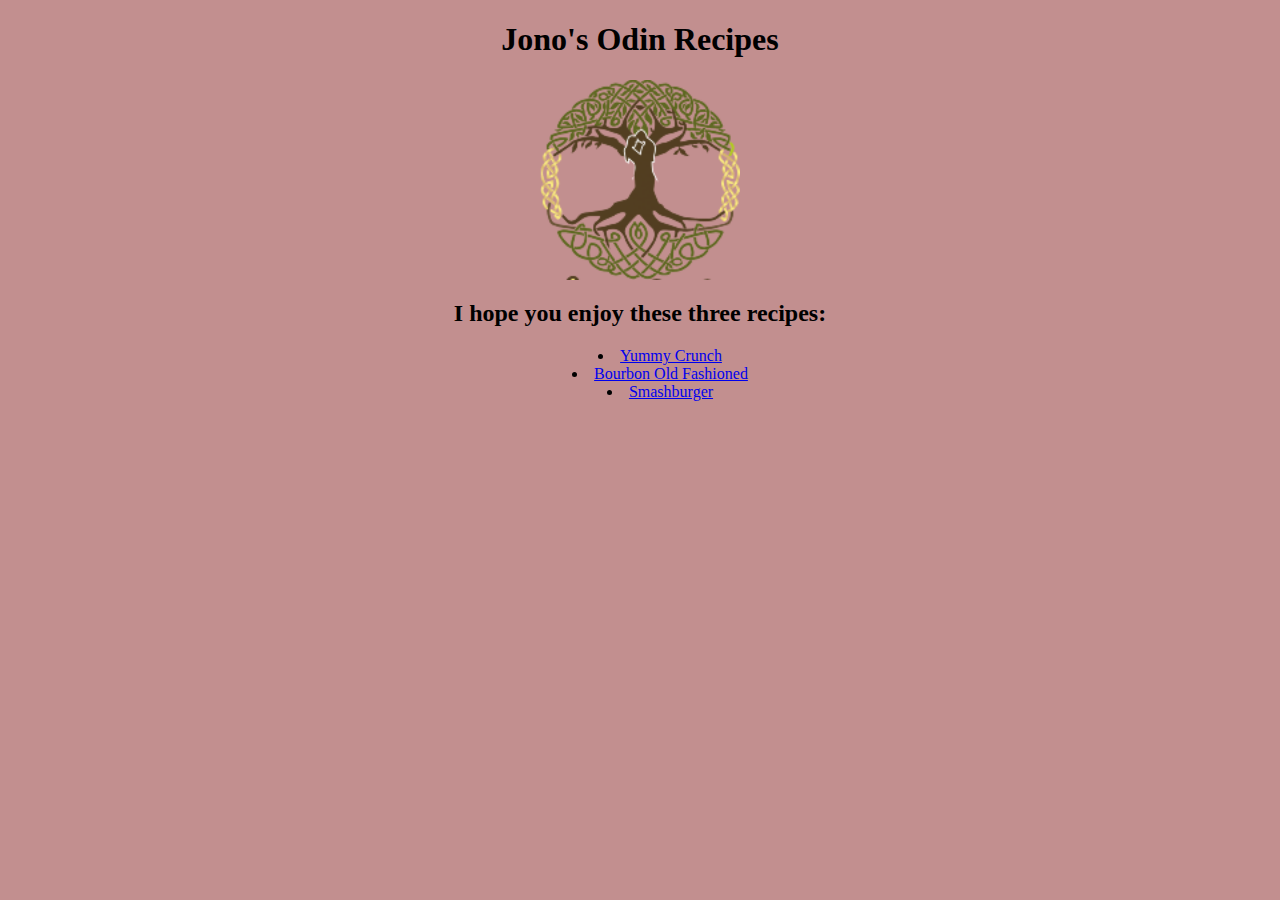
<file: index.html>
<!DOCTYPE html>
<html lang="en">
<head>
    <link rel="stylesheet" href="style.css">
    <meta charset="UTF-8">
    <title>Odin Recipes</title>
</head>
<body>
    <h1 class="title">Jono's Odin Recipes</h1>
    <img class="center" src="./img/odin.png" alt="Tree of life">
    <h2 class="subtitle">I hope you enjoy these three recipes:</h2>
        <ul>
            <li><a href="./recipes/yummycrunch.html">Yummy Crunch</a></li>
            <li><a href="./recipes/oldfasion.html">Bourbon Old Fashioned</a></li>
            <li><a href="./recipes/smashburger.html">Smashburger</a></li>
        </ul>
</body>

</html>
</file>
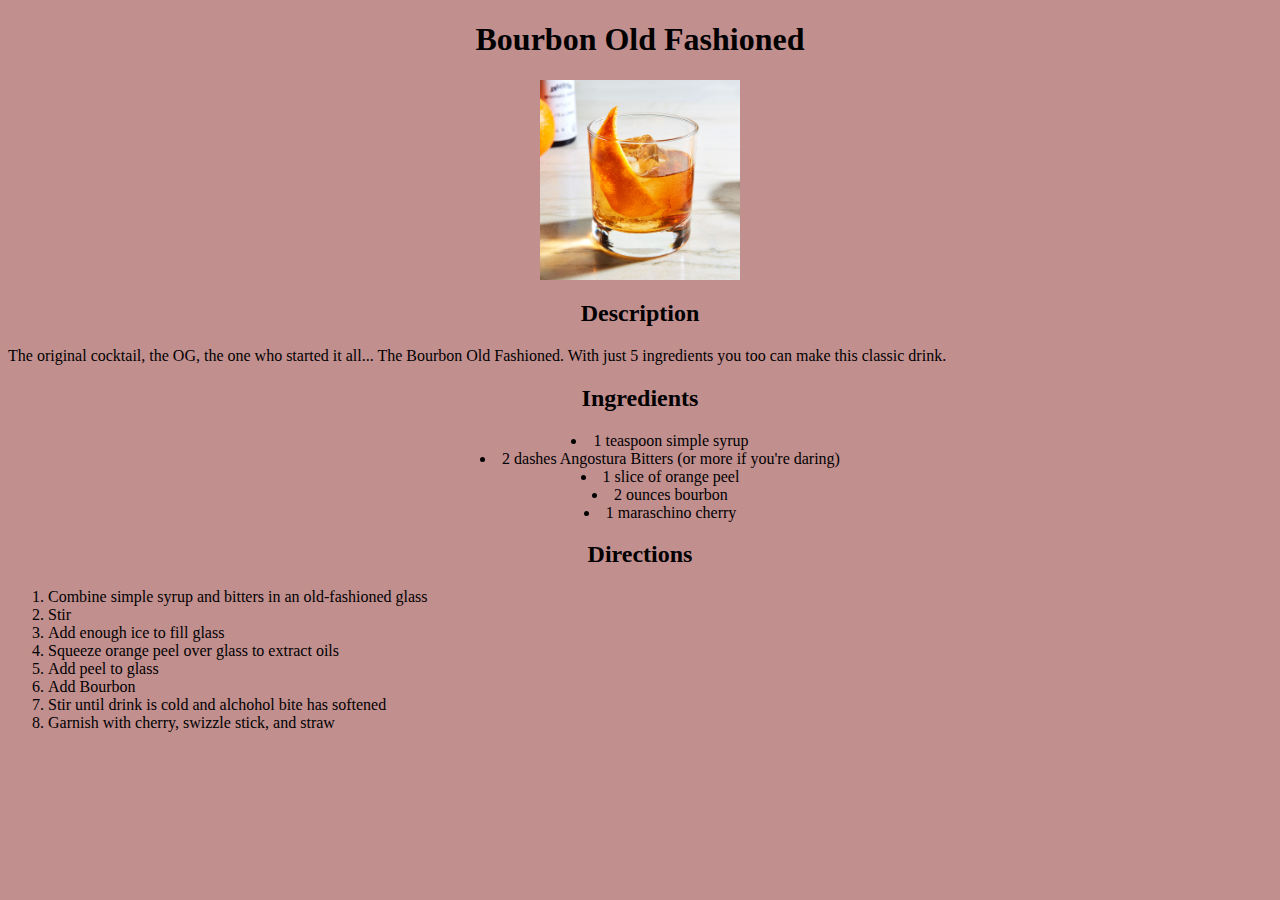
<file: recipes/oldfasion.html>
<!DOCTYPE html>
<html lang="en">

<head>
    <link rel="stylesheet" href="../style.css"
    <meta charset="UTF-8">
    <title>Old Fashioned</title>
</head>

<body>
    <h1 class=title>Bourbon Old Fashioned</h1>
    <img id="ofimg" src="../img/oldfasion.jpg">
    <h2 class="desc">Description</h2>
    <p>The original cocktail, the OG, the one who started it all... 
        The Bourbon Old Fashioned. With just 5 ingredients you too can 
        make this classic drink. </p>
    <h2 class="ing">Ingredients</h2>
        <ul>
        <li>1 teaspoon simple syrup</li>
        <li>2 dashes Angostura Bitters (or more if you're daring)</li>
        <li>1 slice of orange peel</li>
        <li>2 ounces bourbon</li>
        <li>1 maraschino cherry</li>
        </ul>
    <h2 class="dir">Directions</h2>
        <ol>
            <li>Combine simple syrup and bitters in an old-fashioned glass</li>
            <li>Stir</li>
            <li>Add enough ice to fill glass</li>
            <li>Squeeze orange peel over glass to extract oils</li>
            <li>Add peel to glass</li>
            <li>Add Bourbon</li>
            <li>Stir until drink is cold and alchohol bite has softened</li>
            <li>Garnish with cherry, swizzle stick, and straw</li>    
        </ol>

</body>

</html>
</file>
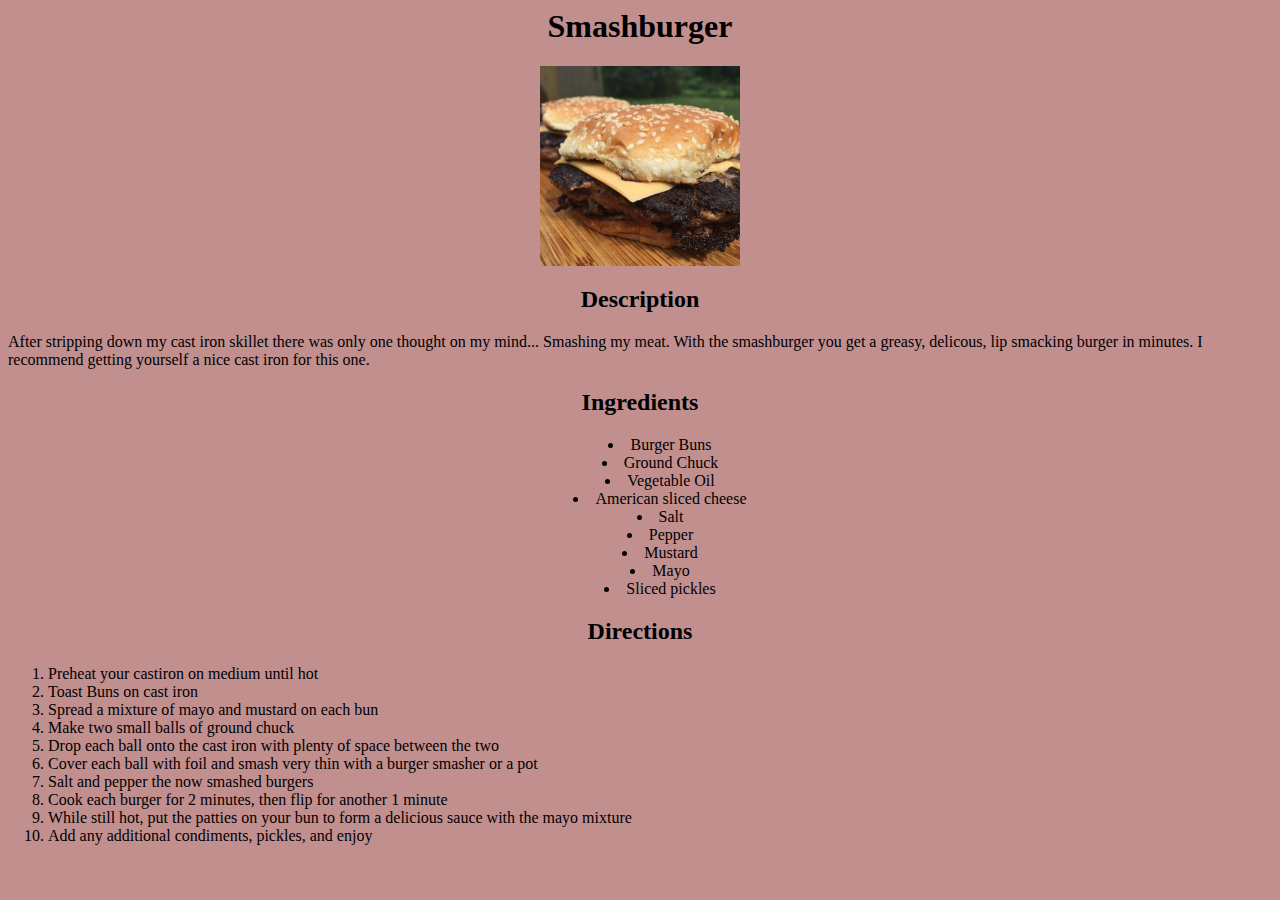
<file: recipes/smashburger.html>
<!DOCTYPE html?>
<html lang="en">

<head>
    <link rel="stylesheet" href="../style.css">
    <meta charset="UTF-8">
    <title>Smashburger</title>

</head>
<body>  
    <h1 class="title">Smashburger</h1>
    <img src="../img/smash.jpg" alt="A greasy, messy smashburger">
    <h2 class="desc">Description</h2>
        <p>After stripping down my cast iron skillet there was only 
            one thought on my mind... Smashing my meat. With the smashburger
            you get a greasy, delicous, lip smacking burger in minutes. I recommend
            getting yourself a nice cast iron for this one.</p>
    <h2 class="ing">Ingredients</h2>
        <ul>
            <li>Burger Buns</li>
            <li>Ground Chuck</li>
            <li>Vegetable Oil</li>
            <li>American sliced cheese</li>
            <li>Salt</li>
            <li>Pepper</li>
            <li>Mustard</li>
            <li>Mayo</li>
            <li>Sliced pickles</li>
        </ul>
    <h2 class="dir">Directions</h2>
        <ol>
            <li>Preheat your castiron on medium until hot</li>
            <li>Toast Buns on cast iron</li>
            <li>Spread a mixture of mayo and mustard on each bun</li>
            <li>Make two small balls of ground chuck</li>
            <li>Drop each ball onto the cast iron with plenty of space between the two</li>
            <li>Cover each ball with foil and smash very thin with a burger smasher or a pot</li>
            <li>Salt and pepper the now smashed burgers</li>
            <li>Cook each burger for 2 minutes, then flip for another 1 minute</li>
            <li>While still hot, put the patties on your bun to form a delicious sauce with the mayo mixture</li>
            <li>Add any additional condiments, pickles, and enjoy</li>
        </ol>
</body>


</html>
</file>
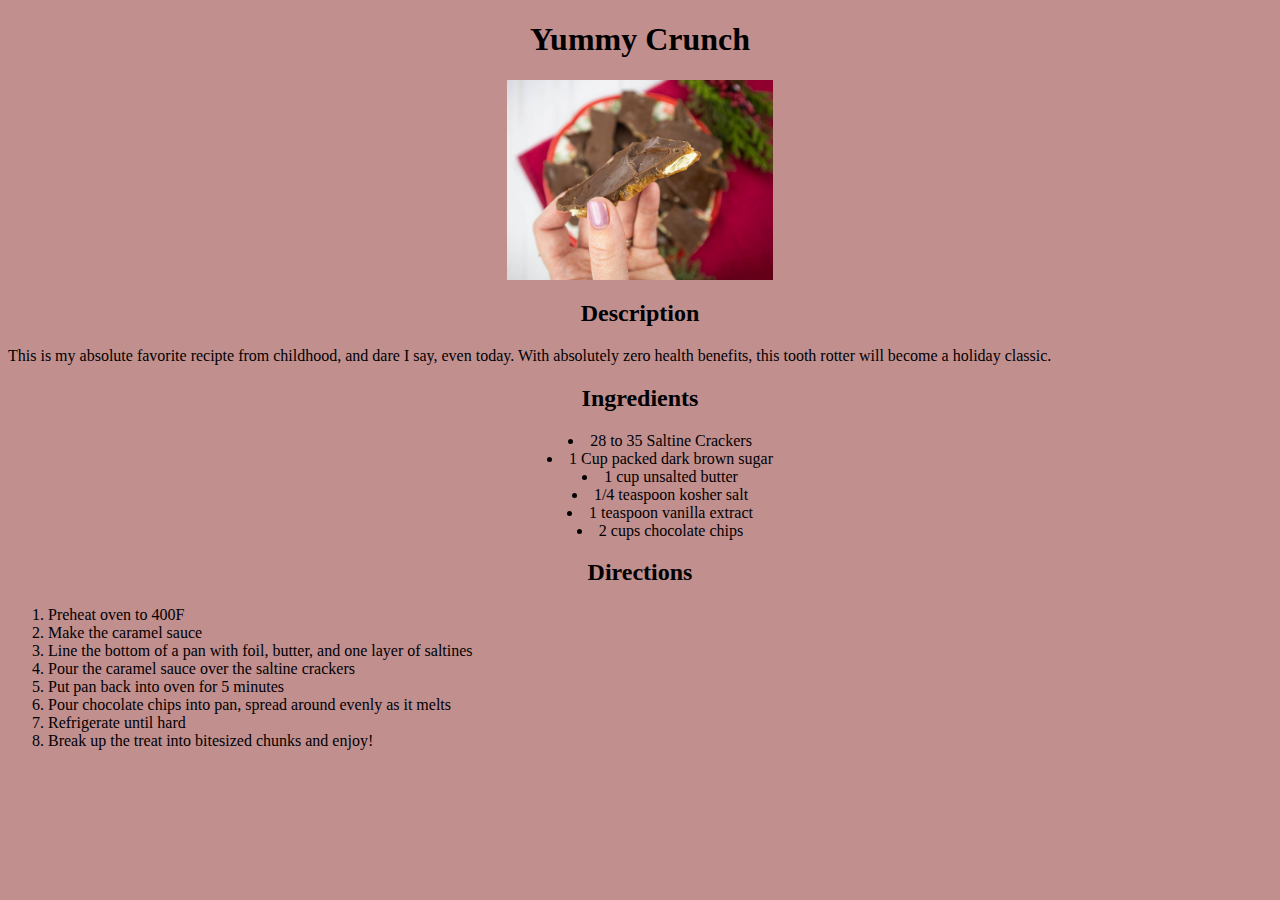
<file: recipes/yummycrunch.html>
<!DOCTYPE html>
<html lang="en">
<head>
    <link rel="stylesheet" href="../style.css"
    <meta charset="UTF-8">
    <title>Yummy Crunch</title>
</head>
<body>
    <h1 class="title">Yummy Crunch</h1>   
    <img src="../img/crack.jpg" 
    alt="Delicious Yummy Crunch stacked high on a plate">
    <h2 class="desc">Description</h2>
        <p>This is my absolute favorite recipte from childhood, and dare I say, 
        even today. With absolutely zero health benefits, this tooth rotter 
        will become a holiday classic.  </p>
    <h2 class="ing">Ingredients</h2>
        <ul>
            <li>28 to 35 Saltine Crackers</li>
            <li> 1 Cup packed dark brown sugar</li>
            <li>1 cup unsalted butter</li>
            <li>1/4 teaspoon kosher salt</li>
            <li>1 teaspoon vanilla extract</li>
            <li>2 cups chocolate chips</li>
        </ul>
    <h2 class="dir">Directions</h2> 
        <ol>
            <li>Preheat oven to 400F</li>
            <li>Make the caramel sauce</li>
            <li>Line the bottom of a pan with foil, butter, and one layer of saltines</li>
            <li>Pour the caramel sauce over the saltine crackers</li>
            <li>Put pan back into oven for 5 minutes</li>
            <li>Pour chocolate chips into pan, spread around evenly as it melts</li>
            <li>Refrigerate until hard</li>
            <li>Break up the treat into bitesized chunks and enjoy!</li>
        </ol>

</body>
</html>
</file>
<file: style.css>
.title, .desc, .ing, .dir, .subtitle {
    text-align: center;
}


img {
    display: block;
    margin-left: auto;
    margin-right: auto;
    width: auto;
    height: 200px;
}

ul {
    text-align: center;
    list-style-position: inside ;
}

body {
    background-color: rgb(194, 143, 143);
}
</file>
